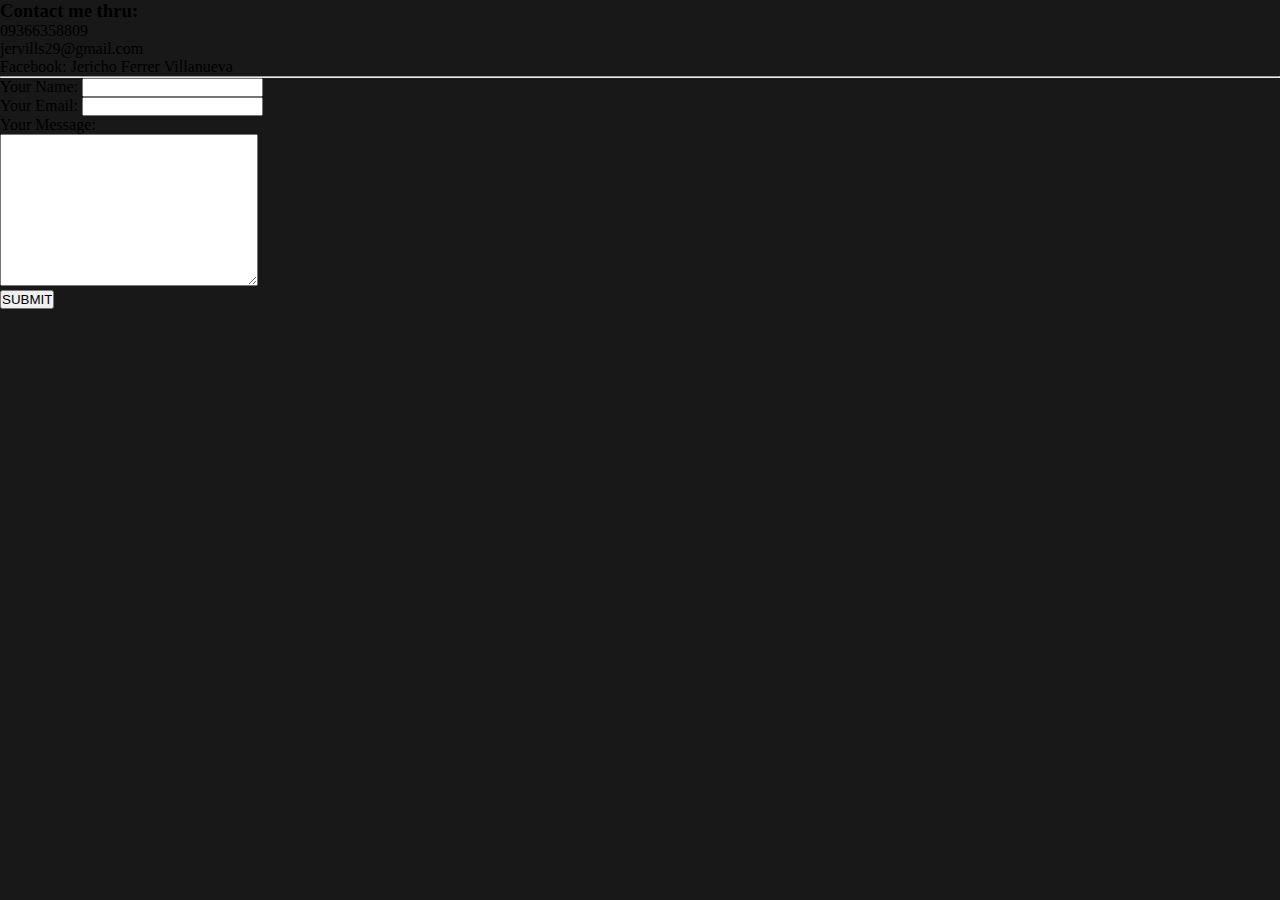
<file: contactme.html>
<!DOCTYPE html>
<html lang="en" dir="ltr">
  <head>
    <meta charset="utf-8">
    <title>Contact Details</title>
    <link rel="stylesheet" href="css/styles.css">
  </head>
  <body>
    <h3>Contact me thru:</h3>
    <ul>
      <li>09366358809</li>
      <li>jervills29@gmail.com</li>
      <li>Facebook: Jericho Ferrer Villanueva</li>
    </ul>
    <hr>
    <form class="" action="mailto:jervills29@gmail.com" method="post" enctype="text/plain">
      <label>Your Name:</label>
      <input type="text" name="YourName" value=""><br>
      <label>Your Email:</label>
      <input type="email" name="YourEmail" value=""><br>
      <label>Your Message:</label><br>
      <textarea name="YourMssage" rows="10" cols="30"></textarea><br>
      <input type="submit" name="" value="SUBMIT">
    </form>
  </body>
</html>
</file>
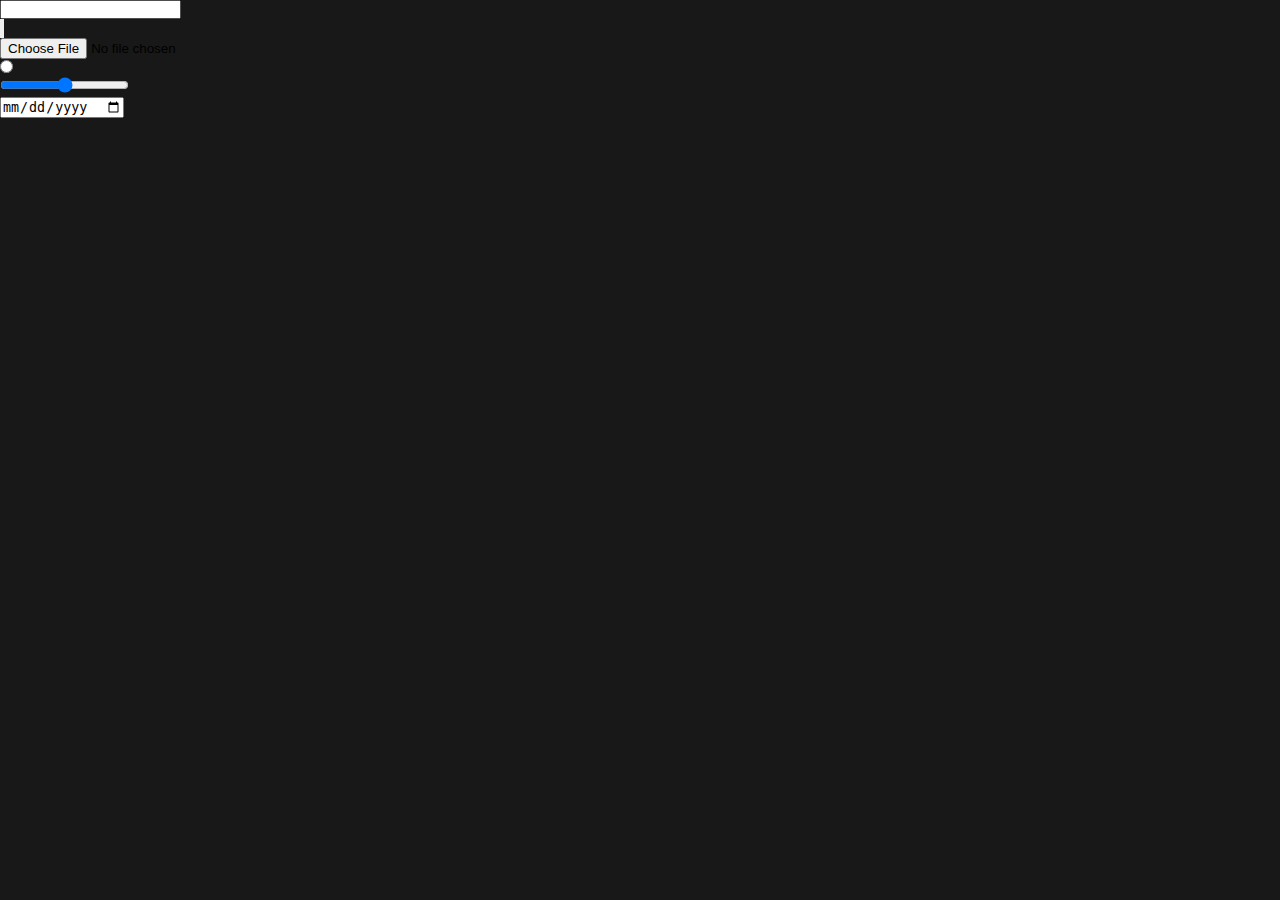
<file: inputs.html>
<!DOCTYPE html>
<html lang="en" dir="ltr">
  <head>
    <meta charset="utf-8">
    <title>HTML Inputs</title>
    <link rel="stylesheet" href="css/styles.css">
  </head>
  <body>
    <form class="" action="index.html" method="post">
      <input type="input" name="" value=""><br>
      <input type="submit" name="" value=""><br>
      <input type="file" name="" value=""><br>
      <input type="radio" name="" value=""><br>
      <input type="range" name="" value=""><br>
      <input type="date" name="" value=""><br>
    </form>
  </body>
</html>
</file>
<file: css/styles.css>
*{
    margin: 0;
    padding: 0;
    -webkit-box-sizing: border-box;
    -moz-box-sizing: border-box;
    box-sizing: border-box;
}


html{
  scroll-behavior: smooth;
}

body{
  font-family: "Montserrat";
  background: #181818;
}
h1,h2,h3,h4,h5,h6{
  font-family: "Montserrat";
}

.section-heading{
  font-weight: bold;
  text-align:left;
}

.container-fluid{
  padding: 3% 15%;
}

#title{
  font-family: "Montserrat";
}
.hrline{
  border-style: none;
  width: 12%;
  border-color: #22d460;
  border-width: 5px;
  border-top-style:solid;
}
/* Navigation and Intro */

.logo{
  width: 120px;
  cursor: pointer;
}
.nav-link{
  color: white!important;
}
.nav-link:hover{
  color: #22D460!important;
}
.navbar-nav{
  font-family:"Montserrat";
  font-weight:700;
  text-align:center;
  font-size: 14px;
  text-transform: uppercase;

}
.navbar{
  padding: 0 0 4.5rem;
}

.navbar-brand{
  padding: 0;
}
.profile{
  object-fit: cover;
  border-radius: 500px;
  box-shadow: 0px 0px 14px 0px rgba(46, 229, 157, 0.4);
  
}
.my-img{
  
  text-align: center;
  padding-top: 20px;
  overflow: hidden;
  
}

.center-block{
  display: block;
  margin-left: auto;
  margin-right: auto;
}
.introduction{
  padding-top: 35px;
}
.box{
  padding: 0 14% 0;
  margin-bottom: 5%;
}
.intro{
  font-family: "Montserrat";
  font-size: 3.125rem;
  font-weight: bold;
  color: #22D460;
}
.Name{
  font-family: "Montserrat";
  font-size: 3.375rem;
  font-weight: 900;
}
.title{
  font-family: "Montserrat";
  font-size: 1.125rem;
  color: #22d460;
}
.title1{
  font-size: 1.125rem;
  color: #fff;
}

.cvbtn {
  font-family: "Montserrat";
  padding: 1.3rem 3rem;
  font-size: 14px;
  text-transform: uppercase;
  letter-spacing: 1.5px;
  font-weight: 700;
  color: #000;
  background-color: #fff;
  border: none;
  border-radius: 45px;
  box-shadow: 0px 8px 15px rgba(0, 0, 0, 0.1);
  transition: all 0.3s ease 0s;
  cursor: pointer;
  outline: none;
  width: 50%;
}

.cvbtn:hover {
  background-color:#22d460;
  box-shadow: 0px 15px 20px rgba(46, 229, 157, 0.4);
  color: #fff;
  transform: translateY(-7px);
}

/* ------------- */

.wave {

    bottom: 0;
    left: 0;
    width: 100%;
    overflow: hidden;
    line-height: 0;
    transform: rotate(180deg);
}

.wave svg {
    position: relative;
    display: block;
    width: calc(132% + 1.3px);
    height: 186px;
}

.wave .shape-fill {
    fill: #fff;
}






/* About me! */
#AboutMe{
  font-size: 1.2rem;
  padding: 3% 20% 10%;
  background: #fff;
  line-height: 2;
}
.perks-title{
  font-size: 2rem;
  font-weight: bold;
}
.I-am{
  margin-top:100px;
  text-align: center;
}
.I-am p{
  font-size: 1.2rem;
  line-height: 1.5;
  color:#808080;
}
.items{
padding-top: 5%;
}
.items:hover{
  color:#22d460;
}
/* -------- */

/* projects */
#projects{
  background: #fff;
  padding: 3% 20% 15%;
  text-align: center;
}
#projects p{
  font-weight: 700;
  font-size: 1rem;
}

.pills{
  margin-top: 20px;
}

.htmlpill{
  background-color: #E44D26;
  border-radius: 500px;
  color: white;
  width: 30%;
  display: inline-block;
}
.csspill{
  background-color: #2196F3;
  border-radius: 500px;
  color: white;
  width: 30%;
  display: inline-block;
}
.javascriptpill{
  background-color: #F7DF1E;
  border-radius: 500px;
  color: white;
  width: 30%;
  display: inline-block;
}
.bootstrappill{
  background-color: #5F3C80;
  border-radius: 500px;
  color: white;
  width: 30%;
  display: inline-block;
}

.cardbutton{
  background-color: #22d460;
  border-radius: 5px;
  font-size: 1rem;
  font-weight: 700;
  color: #fff;
  width: 25%;
  border-width: thin;

}
.card{
  box-shadow: rgba(0, 0, 0, 0.02) 0px 1px 3px 0px, rgba(27, 31, 35, 0.15) 0px 0px 0px 1px;
  margin-top: 1rem;
}
.card:hover{
  box-shadow: rgba(0, 0, 0, 0.24) 0px 3px 8px;
}
.cardbutton {
  font-family: "Montserrat";
  padding: 1.3rem 3rem;
  font-size: 14px;
  text-transform: uppercase;
  letter-spacing: 1.5px;
  font-weight: 700;
  color: #000;
  background-color: #fff;
  border: none;
  border-radius: 45px;
  box-shadow: 0px 8px 15px rgba(0, 0, 0, 0.1);
  transition: all 0.3s ease 0s;
  cursor: pointer;
  outline: none;
  width: 50%;
}

.cardbutton:hover {
  background-color:#22d460;
  box-shadow: 0px 15px 20px rgba(46, 229, 157, 0.4);
  color: #fff;
  transform: translateY(-7px);
}

.cardbutton:active {
  transform: translateY(-1px);
}



/* ----------- */
/* skills */
#skills{
  background: #fff;
  padding: 3% 20% 15%;
  text-align: center;
}
#skills .hrline{
  margin-bottom: 5%;
}
.skill-title{
  font-size: 2rem;
  font-weight: bold;
}
.logos{
  width: 50%;
  padding-bottom: 10px;
}
.sasslogo{
  width: 67%;
  padding-bottom: 10px;
}
.progress{
  position: relative;
  height: 30px;
  width: 100%;
  background-color: rgba(0, 0, 0, 0.1);
  border-radius: 30px;
  margin-bottom: 20px;
}
.progress-fill1{
 height: 30px;
 width: 79%;
 background-color: #22d460;
}
.progress-fill2{
 height: 30px;
 width: 85%;
 background-color: #22d460;
}
.progress-fill3{
 height: 30px;
 width: 83%;
 background-color: #22d460;
}
.progress-fill4{
 height: 30px;
 width: 70%;
 background-color: #22d460;
}
.progress-fill5{
 height: 30px;
 width: 60%;
 background-color: #22d460;
}
.progress-text{
  position: absolute;
  top:50%;
  right: 5%;
  transform: translateY(-50%);
  font-size: 1.2rem;
  font-family: "Montserrat";
  font-weight: bold;
}
/* --------- */
#ContactMe{
  background: #fff;
  padding: 3% 20%;
}
.contact-heading{
  font-weight:bold;
  text-align: center;
}
.form-group{
  font-weight: 500;
}
.btn{
  margin-top: 20px;
}
.page-footer{
  background-color: #22D460;
}
.footer-copyright{
  background-color: #181818;
}
.btm{
  text-align: center;
}


/* -----Media adjustments---- */



@media (min-width:2133.33px){
    html{
      max-width: 1920px;
      margin: auto;
    }
    .cardbutton{
      width: 40%;
    }
}
@media (max-width:1920px){
    .cardbutton{
      width: 60%;
    }
}
@media (max-width:1587px){
    .cardbutton{
      width: 60%;
      font-size: 0.6rem;
    }
    #projects .pills p{
      font-size: .8rem;
    }
}
@media (max-width:1366px){
    .cardbutton{
      width: 90%;
      font-size: 0.6rem;
    }
    #projects .pills p{
      font-size: .7rem;
    }
    .cvbtn{
      margin: auto;
      margin-bottom: 30%;
      width: 70%;
      height: 15%;
      font-size: .8rem;
      
    }
}
@media (max-width:991px) {
  .nav-link{
    font-size: 2rem;
  }
  .introduction{
    text-align: center;
  }
  .container-fluid{
    padding: 3% 3%;
  }
  .I-am p{
    font-size: 1.6rem;
  }
  #projects p{
    font-weight: 900;
    font-size: 2rem;

  }
  
  .cvbtn{
    margin-bottom: 50%;
    width: 90%;
    height: 15%;
    font-size: 0.6rem;
  }

  #projects{
    padding: 3% 3% 10%;
  }
  #AboutMe{
    padding: 3% 3% 10%;
  }
  #ContactMe{
    font-size: 2.5rem;
    padding: 0 3% 3%;
  }
  #skills{
    padding: 3% 3% 10%;
  }
  .container{
    padding: 3% 5% 10%;
  }
  p{
    font-size: 1.7rem;
  }
  .navbar-nav{
    font-size: 1.7rem;
  }
  .logo{
    width: 180px;
  }
  .profile{
    width: 60%;
  }
  .intro{
    font-size: 5.25rem;
    font-weight: bold;
  }
  .Name{
    font-size: 5.75rem;
    font-weight: bold;
  }
  .title{
    font-size: 2.25rem;
  }
  .btn{
    margin-bottom: 5%;
    width: 40%;
    height: 15%;
    font-size: 1.5rem;
  }
  .form{
    font-size: 1.5rem;
  }
  .cardbutton{
    font-size: 1.3rem;
    width: 60%
  }
  #projects .pills p{
    font-size: .8rem;
  }
}
@media (max-width:821px){
  .Name{
    font-size: 4.5rem;
  }
  .btn{
    width: 60%;
  }
  .I-am p{
    font-size: 1.6rem;
  }
  #projects p {
    font-weight: 700;
  }
  .cardbutton{
    font-size: 1rem;
    width: 60%;
  }
  #ContactMe{
    font-size: 2.5rem;
    padding: 0 3% 3%;
  }
  #projects .pills p{
    font-size: .8rem;
  }
}

@media (max-width:690px){
  .nav-link{
    font-size: 1.5rem;
  }
  .section-heading{
    font-size: 2.1rem;
  }
  .logo{
    width: 120px;
  }
  .intro{
    font-size: 2.25rem;
    font-weight: bold;
  }
  .Name{
    font-size: 2.3rem;
    font-weight: 900;
  }
  .title{
    font-size: 1.25rem;
  }
  .cvbtn{
    margin-bottom: 50%;
    width: 90%;
    height: 15%;
    font-size: 0.7rem;
    
  }
  #projects .pills p{
    font-size: .8rem;
  }

  #AboutMe p{
    font-size: 1.2rem;
    text-align:justify;
  }
  .perks-title{
    font-size: 1.8rem;
  }

  #projects{
    padding: 0 3% 10%;
  }
  #projects p{
    font-size: 1.5rem;
    font-weight: 700;
  }
  .cardbutton{
    width: 60%;
    font-size: .7rem;
  }

  #ContactMe{
    padding: 0 3% 10%;
  }
}
</file>
